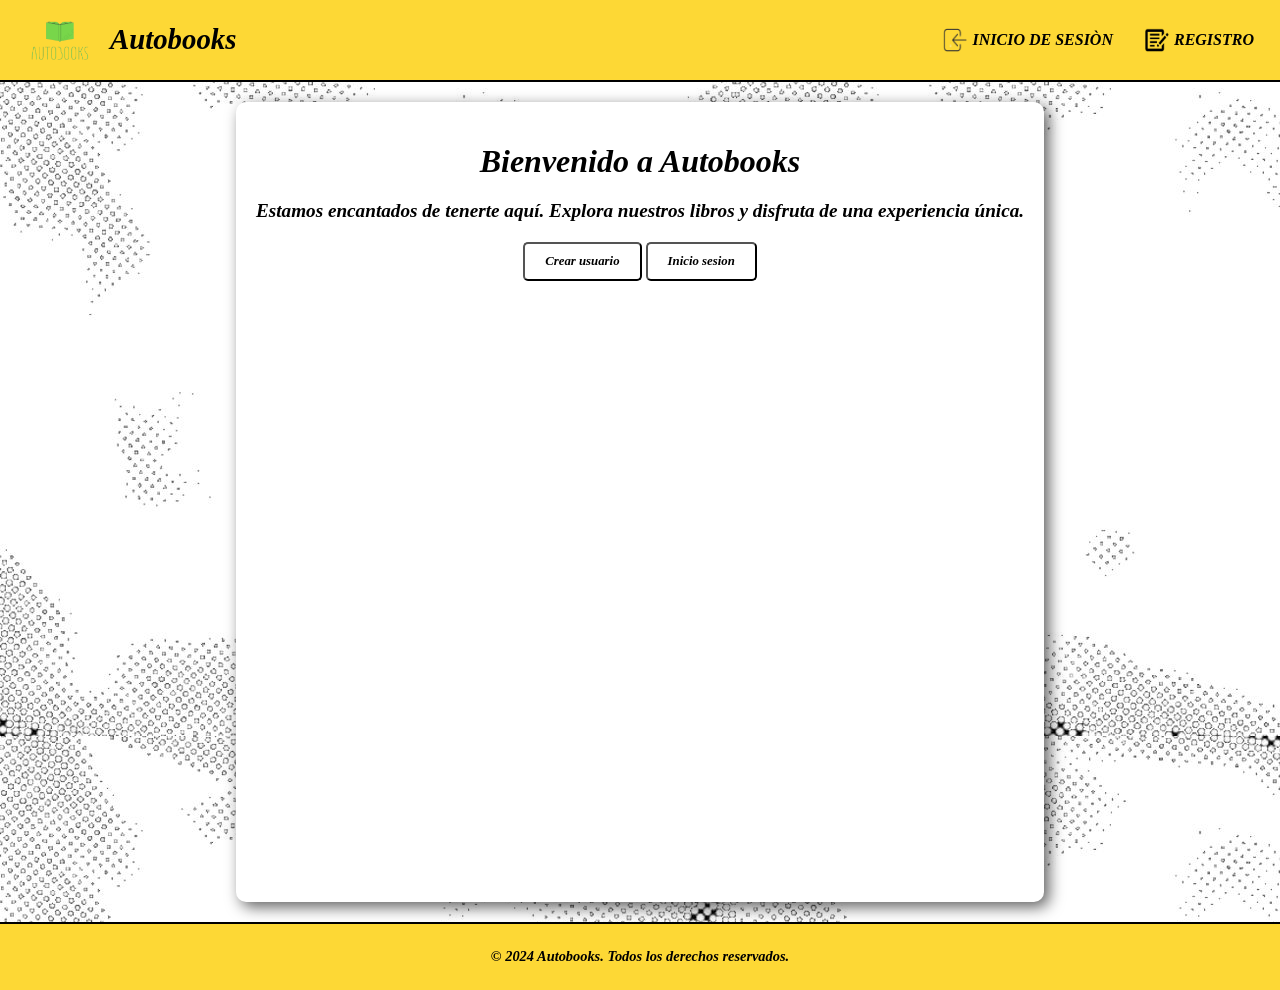
<file: page/index.html>
<!DOCTYPE html>
<html lang="es">
<head>
    <meta charset="UTF-8">
    <meta name="viewport" content="width=device-width, initial-scale=1.0">
    <title>Bienvenida</title>
    <link rel="stylesheet" href="/styles/styles.css">
    <link rel="icon" type="image/x-icon" href="/img/favicon.png"> 
</head>
<body>

</div >
    <header>
        <div class="logo-container">
            <img src="/img/Icono_logoautobooks.png" alt="Logo" class="logo-img">     
            <div class="logo-text">Autobooks</div>
        </div>
        <nav>
            <button id="menuButton" onclick="window.location.href='login.html'">
                <img src="/img/icono_inicio.png" class="icon"> INICIO DE SESIÒN
            </button>
            <button id="catalogButton" onclick="window.location.href='register.html'">
                <img src="/img/icono_registro.png" class="icon">REGISTRO
            </button>
        </nav>
    </header>
    <main>
        <div class="welcome-container">
            <h1>Bienvenido a Autobooks</h1>
            <p>Estamos encantados de tenerte aquí. Explora nuestros libros y disfruta de una experiencia única.</p>
            <button class= "cta-button" window.location.href='register.html'" type="submit">Crear usuario</button>
            <button class= "cta-button" onclick="window.location.href='login.html'" type="submit">Inicio sesion</button> 
        </div>
    </main>
    <footer>
        <p>&copy; 2024 Autobooks. Todos los derechos reservados.</p>
    </footer>
</body>
</html>
</file>
<file: styles/styles.css>
html,
body {
  height: 100%;
  margin: 0%;
  font-family: Arial, sans-serif;
  font: oblique bold 100% cursive;
  background-image :url(/img/background.jpg);
}

/* estilos del la barra de navegacion */
header {
  background-color: #fdd835;
  display: flex;
  justify-content: space-between;
  align-items: center;
  padding: 10px 20px;
  border-bottom: 2px solid #000;
}
.logo-container {
  display: flex;
  align-items: center;
}
.logo-img {
  width: 80px; 
  height: auto;
  margin-right: 10px;
}
.logo-text {
  font-size: 1.8em; 
  font-weight: bold;
}
nav {
  display: flex;
  align-items: center;
}
nav button {
  background: none;
  border: none;
  margin-left: 20px;
  cursor: pointer;
  font-size: 1em; 
  display: flex;
  align-items: center;
  font: oblique bold 100% cursive;
}
nav button:hover {
  text-decoration: underline;
}
.icon {
  width: 24px; 
  height: 24px;
  margin-right: 5px;
}
main {
  display: flex;
  justify-content: center;
  align-items: center;
  padding: 20px;
}
.welcome-container {
  text-align: center;
  background-color: #fff;
  padding: 20px;
  border-radius: 10px;
  box-shadow: 5px 5px 15px rgba(0, 0, 0, 0.623);
  height: calc(100vh - 140px); 
}
.welcome-container h1 {
  margin-bottom: 20px;
  font-size: 2em;
}
.welcome-container p {
  margin-bottom: 20px;
  font-size: 1.2em;
}
.cta-button {
  background-color: white;
  border: 10%;
  padding: 10px 20px;
  border-radius: 5px;
  cursor: pointer;
  font-weight: bold;
  font: oblique bold 80% cursive;
}
.cta-button:hover {
  background-color: #e6b800;
}

/* estilos de el login y register */
.login-register {
  display:flex;
  justify-content: center;
  align-items: center;
  flex: 1;
  padding: 20px;
  margin-top: 5%;
  margin-bottom: 5%;
  height: calc(100vh - 140px);
  
}
.register-form {
  border: 3px solid #ccc;
  border-radius: 10px;
  padding: 20px;
  box-shadow: 5px 5px 15px rgba(0, 0, 0, 0.623);
  width: 400px;
  background-color: #fff;
}
.register-form h2 {
  text-align: center;
  margin-bottom: 20px;
  font: oblique bold 120% cursive;
}
.role-selection {
  display: flex;
  justify-content: space-between;
  margin-bottom: 20px;
  font: oblique bold 120% cursive;
}
.form-group {
  margin-bottom: 20px;
  font: oblique bold 110% cursive;
}
.form-group label {
  display: block;
  margin-bottom: 5px;
  font: oblique bold 100% cursive;
}
.form-group input {
  width: 100% - 20px;
  padding: 10px;
  border: 1px solid #ccc;
  border-radius: 5px;
  font: oblique bold 80% cursive;
}
.form-actions {
  display: flex;
  justify-content: space-between;
}
.form-actions button {
  background-color: white;
  border: 10%;
  padding: 10px 20px;
  border-radius: 5px;
  cursor: pointer;
  font-weight: bold;
  font: oblique bold 80% cursive;
}
.form-actions button:hover {
  background-color: #e6b800;
}

/* estilos de perfil */
.profile {
  max-width: 600px; 
  width: 100%;
  text-align: center;
  border: 3px solid #929292;
  background-color: #fff;
  box-shadow: 5px 5px 15px rgba(0, 0, 0, 0.623);
  border-radius: 10px;
  padding: 20px;
}
.user-info {
  display: flex;
  align-items: flex-start; 
  margin-bottom: 20px;
  border: 3px solid #929292;
  border-radius: 10px;
  padding: 10px;
}
.avatar {
  width: 100px;
  height: 100px;
  overflow: hidden;
  border-radius: 50%;
  margin-right: 20px;
  background-color: #ddd;
}
.avatar img {
  width: 100%;
  height: auto;
  object-fit: cover;
}
.user-details {
  text-align: left;
  flex: 1; 
}
.user-inf {
  margin-bottom: 20px;
  border: 3px solid #929292;
  box-shadow: 5px 5px 15px rgba(0, 0, 0, 0.623);
  background-color: #fff;
  border-radius: 10px;
  padding: 10px;
}
.book-history-menu {
  text-align: left;
  align-items: flex-start; 
  margin-bottom: 20px;
  border: 3px solid #929292;
  box-shadow: 5px 5px 15px rgba(0, 0, 0, 0.623);
  background-color: #fff;
  border-radius: 10px;
  padding: 10px;
  justify-content: space-between;  
}
.book-item {
  display: flex;
  align-items: flex-start; 
  margin-bottom: 20px;
  border: 3px solid #929292;
  border-radius: 10px;
  padding: 10px;
  justify-content: space-between; 
}
.book-details {
  text-align: left;
  flex: 1; 
}
.book-thumbnail {
  width: 80px;
  height: 80px;
  overflow: hidden;
  display: flex;
  align-items: center;
  justify-content: center;
  background-color: #ddd;
  margin-right: 10px;
  margin-left: 10px;
  cursor: pointer;
}
.book-thumbnail-img {
  width: 100%;
  height: auto;
  object-fit: cover;
}

/* estilos del catalogo */
.catalog {
  max-width: 1200px;
  width: 100%;
  margin: 45px auto;
  padding: 20px;
  background-color: #fff;
  border: 3px solid #929292;
  box-shadow: 5px 5px 15px rgba(0, 0, 0, 0.623);
  border-radius: 10px;
}
.catalog-grid-container {
  max-height: 500px; 
  overflow-y: auto; 
}
.catalog-grid {
  display: grid;
  grid-template-columns: repeat(auto-fit, minmax(200px, 1fr));
  gap: 20px;
  padding-right: 10px;
}
.catalog-item {
  display: flex;
  flex-direction: column;
  align-items: center;
  text-align: center;
  border: 2px solid #000;
  padding: 15px;
  border-radius: 10px;
  transition: transform 0.3s;
  background-color: #f9f9f9;
}
.catalog-item:hover {
  transform: scale(1.05);
}
.catalog-thumbnail {
  width: 150px;
  height: 150px;
  overflow: hidden;
  display: flex;
  align-items: center;
  justify-content: center;
  background-color: #ddd;
  border-radius: 10px;
}
.catalog-thumbnail img {
  width: 100%;
  height: auto;
  object-fit: cover;
}
.catalog-details h2 {
  margin: 10px 0;
  font-size: 1.2em;
  color: #000;
}
.catalog-details p {
  margin: 5px 0;
  color: #555;
}

/* estilos pagina de libros */
.page-book {
  max-width: 800px;
  width: 100%;
  border: 2px solid #000;
  padding: 20px;
  box-shadow: 5px 5px 10px rgba(0,0,0,0.1);
  background-color: #fff;
}
.book-info, .details-book, .availability {
  border: 2px solid #000;
  padding: 10px;
  margin-bottom: 20px;
  background-color: #f5f5f5;
}

footer {
  background-color: #fdd835;
  text-align: center;
  padding: 10px 0;
  position: relative;
  bottom: 0;
  width: 100%;
  font-size: 0.9em;
  border-top: 2px solid #000;
}


@media (max-width: 660px) {
  .logo-text {
    font-size: 1.5em;
  }
  
  .register-form {
    width: 100%;
    box-sizing: border-box;
  }
  
  .profile, .catalog, .page-book {
    width: 95%;
    padding: 10px;
  }
  
  .user-info {
    flex-direction: column;
    align-items: center;
  }
  
  .avatar {
    width: 80px;
    height: 80px;
  }
  
  .book-history-menu, .book-item {
    flex-direction: column;
    align-items: flex-start;
  }
  
  .book-thumbnail {
    width: 60px;
    height: 60px;
  }
  
  .catalog-item {
    width: 100%;
  }
  
  .catalog-thumbnail {
    width: 120px;
    height: 120px;
  }
  
  nav {
    flex-direction: column;
  }
  
  nav button {
    margin-left: 0;
    margin-top: 10px;
  }
}
</file>
